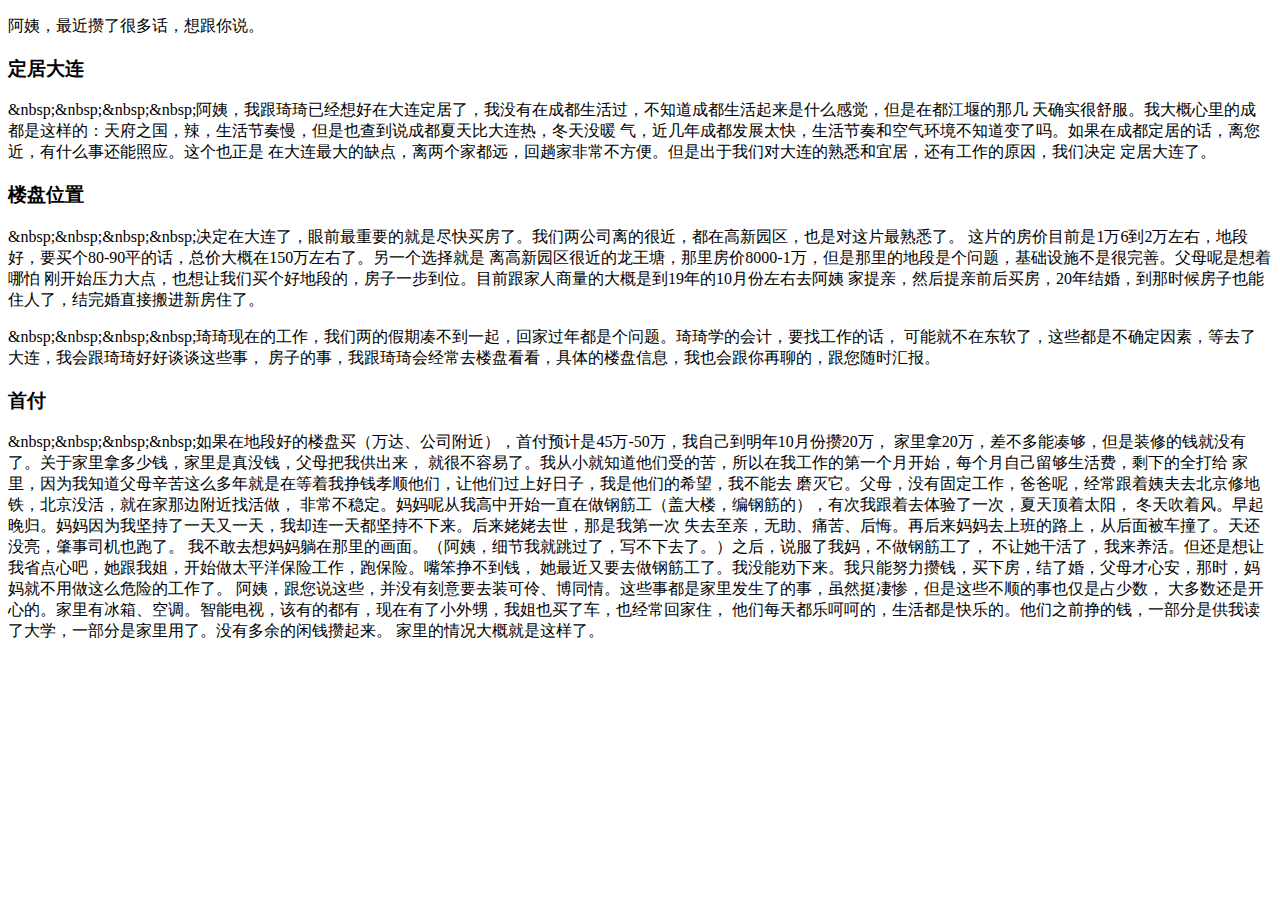
<file: life/20180312.html>
<!DOCTYPE html>
<html lang="en">
<head>
    <meta charset="UTF-8">
    <title>未来规划</title>
</head>
<body>
<p>阿姨，最近攒了很多话，想跟你说。</p>

<h3>定居大连</h3>

<p>&amp;nbsp;&amp;nbsp;&amp;nbsp;&amp;nbsp;阿姨，我跟琦琦已经想好在大连定居了，我没有在成都生活过，不知道成都生活起来是什么感觉，但是在都江堰的那几
天确实很舒服。我大概心里的成都是这样的：天府之国，辣，生活节奏慢，但是也查到说成都夏天比大连热，冬天没暖
气，近几年成都发展太快，生活节奏和空气环境不知道变了吗。如果在成都定居的话，离您近，有什么事还能照应。这个也正是
在大连最大的缺点，离两个家都远，回趟家非常不方便。但是出于我们对大连的熟悉和宜居，还有工作的原因，我们决定
定居大连了。</p>

<h3>楼盘位置</h3>

<p>&amp;nbsp;&amp;nbsp;&amp;nbsp;&amp;nbsp;决定在大连了，眼前最重要的就是尽快买房了。我们两公司离的很近，都在高新园区，也是对这片最熟悉了。
这片的房价目前是1万6到2万左右，地段好，要买个80-90平的话，总价大概在150万左右了。另一个选择就是
离高新园区很近的龙王塘，那里房价8000-1万，但是那里的地段是个问题，基础设施不是很完善。父母呢是想着哪怕
刚开始压力大点，也想让我们买个好地段的，房子一步到位。目前跟家人商量的大概是到19年的10月份左右去阿姨
家提亲，然后提亲前后买房，20年结婚，到那时候房子也能住人了，结完婚直接搬进新房住了。</p>

<p>&amp;nbsp;&amp;nbsp;&amp;nbsp;&amp;nbsp;琦琦现在的工作，我们两的假期凑不到一起，回家过年都是个问题。琦琦学的会计，要找工作的话，
可能就不在东软了，这些都是不确定因素，等去了大连，我会跟琦琦好好谈谈这些事，
房子的事，我跟琦琦会经常去楼盘看看，具体的楼盘信息，我也会跟你再聊的，跟您随时汇报。</p>

<h3>首付</h3>

<p>&amp;nbsp;&amp;nbsp;&amp;nbsp;&amp;nbsp;如果在地段好的楼盘买（万达、公司附近），首付预计是45万-50万，我自己到明年10月份攒20万，
家里拿20万，差不多能凑够，但是装修的钱就没有了。关于家里拿多少钱，家里是真没钱，父母把我供出来，
就很不容易了。我从小就知道他们受的苦，所以在我工作的第一个月开始，每个月自己留够生活费，剩下的全打给
家里，因为我知道父母辛苦这么多年就是在等着我挣钱孝顺他们，让他们过上好日子，我是他们的希望，我不能去
磨灭它。父母，没有固定工作，爸爸呢，经常跟着姨夫去北京修地铁，北京没活，就在家那边附近找活做，
非常不稳定。妈妈呢从我高中开始一直在做钢筋工（盖大楼，编钢筋的），有次我跟着去体验了一次，夏天顶着太阳，
冬天吹着风。早起晚归。妈妈因为我坚持了一天又一天，我却连一天都坚持不下来。后来姥姥去世，那是我第一次
失去至亲，无助、痛苦、后悔。再后来妈妈去上班的路上，从后面被车撞了。天还没亮，肇事司机也跑了。
我不敢去想妈妈躺在那里的画面。（阿姨，细节我就跳过了，写不下去了。）之后，说服了我妈，不做钢筋工了，
不让她干活了，我来养活。但还是想让我省点心吧，她跟我姐，开始做太平洋保险工作，跑保险。嘴笨挣不到钱，
她最近又要去做钢筋工了。我没能劝下来。我只能努力攒钱，买下房，结了婚，父母才心安，那时，妈妈就不用做这么危险的工作了。
阿姨，跟您说这些，并没有刻意要去装可伶、博同情。这些事都是家里发生了的事，虽然挺凄惨，但是这些不顺的事也仅是占少数，
大多数还是开心的。家里有冰箱、空调。智能电视，该有的都有，现在有了小外甥，我姐也买了车，也经常回家住，
他们每天都乐呵呵的，生活都是快乐的。他们之前挣的钱，一部分是供我读了大学，一部分是家里用了。没有多余的闲钱攒起来。
家里的情况大概就是这样了。</p>
</body>
</html>
</file>
